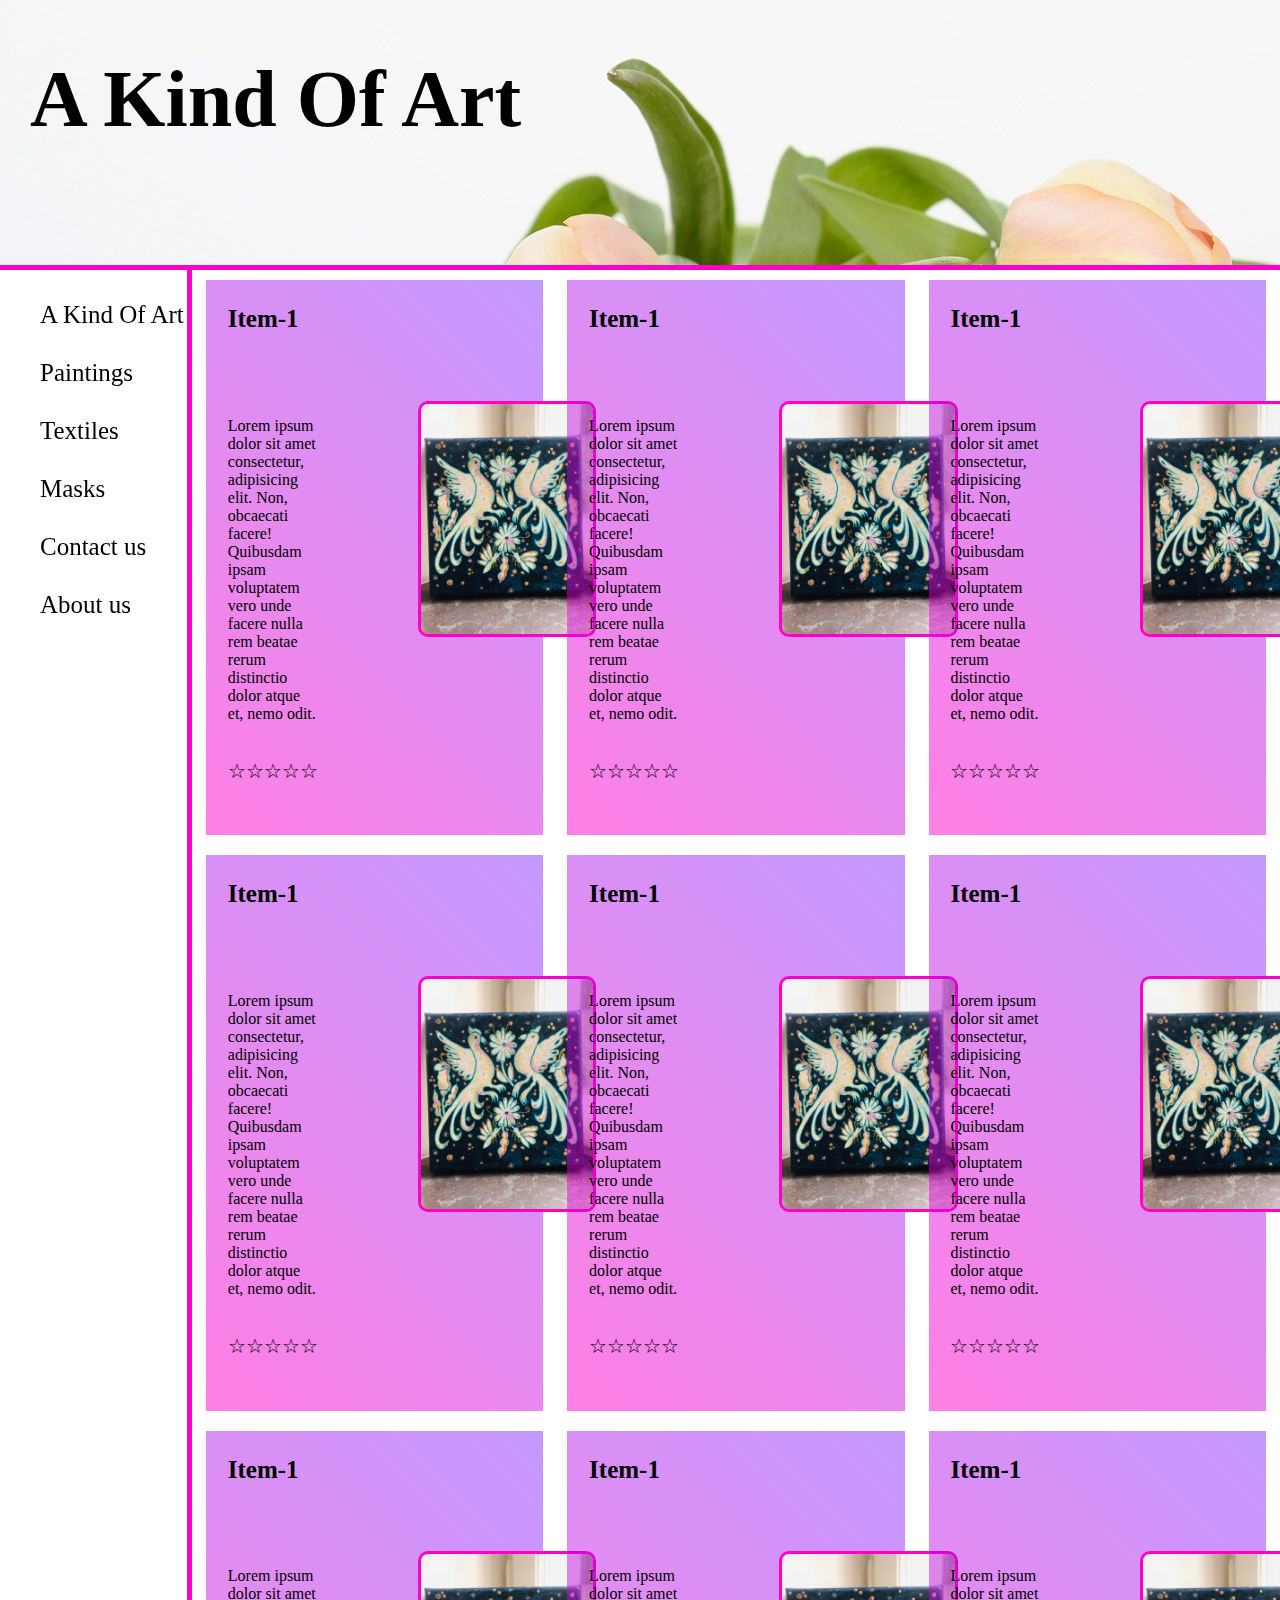
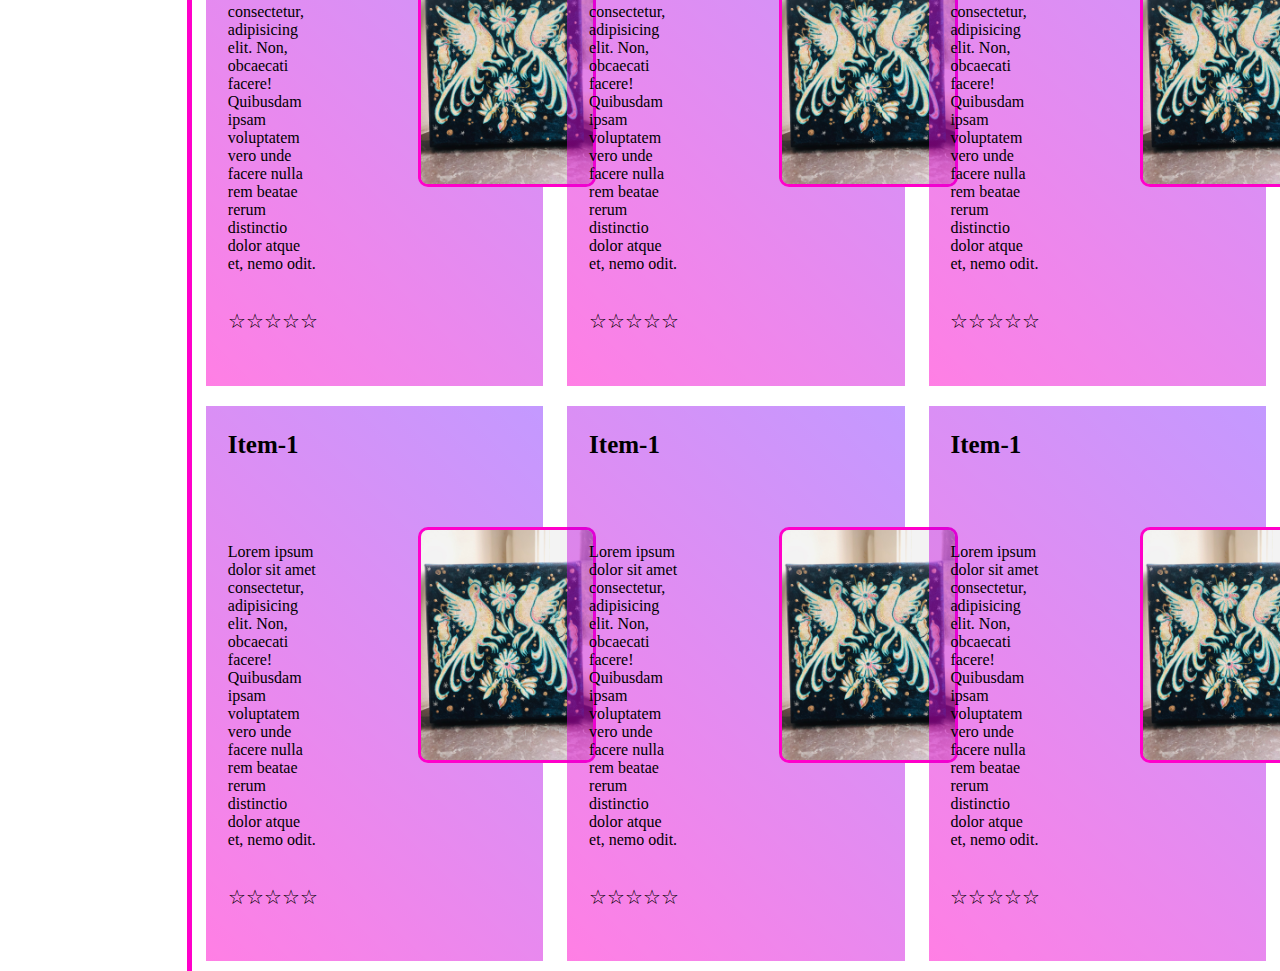
<file: index.html>
<!DOCTYPE html>
<html lang="en">
<head>
    <meta charset="UTF-8">
    <meta name="viewport" content="width=device-width, initial-scale=1.0">
    <link rel="stylesheet" href="style.css">
    <title>A Kind Of Art</title>
</head>
<body>
    <header>
        <a href="/"> <h1>A Kind Of Art</h1></a>
    </header>
    <aside>
        <ul>
            <li>
                <a href="/">
                    A Kind Of Art
                </a>
            </li>
            <li>
                <a href="/">
                    Paintings
                </a>
            </li>
            <li>
                <a href="/">
                    Textiles
                </a>
            </li>
            <li>
                <a href="/">
                    Masks
                </a>
            </li>
            <li>
                <a href="contact.html">
                    Contact us
                </a>
            </li>
            <li>
                <a href="contact.html">
                    About us
                </a>
            </li>
        </ul>
    </aside>
    <main>
        <section class = "articleContainer">
        <article>
            <a href="product.html"><h3>Item-1</h3></a>
            <p>Lorem ipsum dolor sit amet consectetur, adipisicing elit. Non, obcaecati facere! Quibusdam ipsam voluptatem vero unde facere nulla rem beatae rerum distinctio dolor atque et, nemo odit.</p>
            <img src="Images/image00002.jpeg" alt="Picture">
            <section class="rating"><p>☆☆☆☆☆</p></section>
        </article>
        <article>
            <a href="product.html"><h3>Item-1</h3></a>
            <p>Lorem ipsum dolor sit amet consectetur, adipisicing elit. Non, obcaecati facere! Quibusdam ipsam voluptatem vero unde facere nulla rem beatae rerum distinctio dolor atque et, nemo odit.</p>
            <img src="Images/image00002.jpeg" alt="Picture">
            <section class="rating"><p>☆☆☆☆☆</p></section>
        </article>
        <article>
            <a href="product.html"><h3>Item-1</h3></a>
            <p>Lorem ipsum dolor sit amet consectetur, adipisicing elit. Non, obcaecati facere! Quibusdam ipsam voluptatem vero unde facere nulla rem beatae rerum distinctio dolor atque et, nemo odit.</p>
            <img src="Images/image00002.jpeg" alt="Picture">
            <section class="rating"><p>☆☆☆☆☆</p></section>
        </article>
        <article>
            <a href="product.html"><h3>Item-1</h3></a>
            <p>Lorem ipsum dolor sit amet consectetur, adipisicing elit. Non, obcaecati facere! Quibusdam ipsam voluptatem vero unde facere nulla rem beatae rerum distinctio dolor atque et, nemo odit.</p>
            <img src="Images/image00002.jpeg" alt="Picture">
            <section class="rating"><p>☆☆☆☆☆</p></section>
        </article>
        <article>
            <a href="product.html"><h3>Item-1</h3></a>
            <p>Lorem ipsum dolor sit amet consectetur, adipisicing elit. Non, obcaecati facere! Quibusdam ipsam voluptatem vero unde facere nulla rem beatae rerum distinctio dolor atque et, nemo odit.</p>
            <img src="Images/image00002.jpeg" alt="Picture">
            <section class="rating"><p>☆☆☆☆☆</p></section>
        </article>
        <article>
            <a href="product.html"><h3>Item-1</h3></a>
            <p>Lorem ipsum dolor sit amet consectetur, adipisicing elit. Non, obcaecati facere! Quibusdam ipsam voluptatem vero unde facere nulla rem beatae rerum distinctio dolor atque et, nemo odit.</p>
            <img src="Images/image00002.jpeg" alt="Picture">
            <section class="rating"><p>☆☆☆☆☆</p></section>
        </article>
        <article>
            <a href="product.html"><h3>Item-1</h3></a>
            <p>Lorem ipsum dolor sit amet consectetur, adipisicing elit. Non, obcaecati facere! Quibusdam ipsam voluptatem vero unde facere nulla rem beatae rerum distinctio dolor atque et, nemo odit.</p>
            <img src="Images/image00002.jpeg" alt="Picture">
            <section class="rating"><p>☆☆☆☆☆</p></section>
        </article>
        <article>
            <a href="product.html"><h3>Item-1</h3></a>
            <p>Lorem ipsum dolor sit amet consectetur, adipisicing elit. Non, obcaecati facere! Quibusdam ipsam voluptatem vero unde facere nulla rem beatae rerum distinctio dolor atque et, nemo odit.</p>
            <img src="Images/image00002.jpeg" alt="Picture">
            <section class="rating"><p>☆☆☆☆☆</p></section>
        </article>
        <article>
            <a href="product.html"><h3>Item-1</h3></a>
            <p>Lorem ipsum dolor sit amet consectetur, adipisicing elit. Non, obcaecati facere! Quibusdam ipsam voluptatem vero unde facere nulla rem beatae rerum distinctio dolor atque et, nemo odit.</p>
            <img src="Images/image00002.jpeg" alt="Picture">
            <section class="rating"><p>☆☆☆☆☆</p></section>
        </article>
        <article>
            <a href="product.html"><h3>Item-1</h3></a>
            <p>Lorem ipsum dolor sit amet consectetur, adipisicing elit. Non, obcaecati facere! Quibusdam ipsam voluptatem vero unde facere nulla rem beatae rerum distinctio dolor atque et, nemo odit.</p>
            <img src="Images/image00002.jpeg" alt="Picture">
            <section class="rating"><p>☆☆☆☆☆</p></section>
        </article>
        <article>
            <a href="product.html"><h3>Item-1</h3></a>
            <p>Lorem ipsum dolor sit amet consectetur, adipisicing elit. Non, obcaecati facere! Quibusdam ipsam voluptatem vero unde facere nulla rem beatae rerum distinctio dolor atque et, nemo odit.</p>
            <img src="Images/image00002.jpeg" alt="Picture">
            <section class="rating"><p>☆☆☆☆☆</p></section>
        </article>
        <article>
            <a href="product.html"><h3>Item-1</h3></a>
            <p>Lorem ipsum dolor sit amet consectetur, adipisicing elit. Non, obcaecati facere! Quibusdam ipsam voluptatem vero unde facere nulla rem beatae rerum distinctio dolor atque et, nemo odit.</p>
            <img src="Images/image00002.jpeg" alt="Picture">
            <section class="rating"><p>☆☆☆☆☆</p></section>
        </article>
    </section>
    </main>
</body>
</html>
</file>
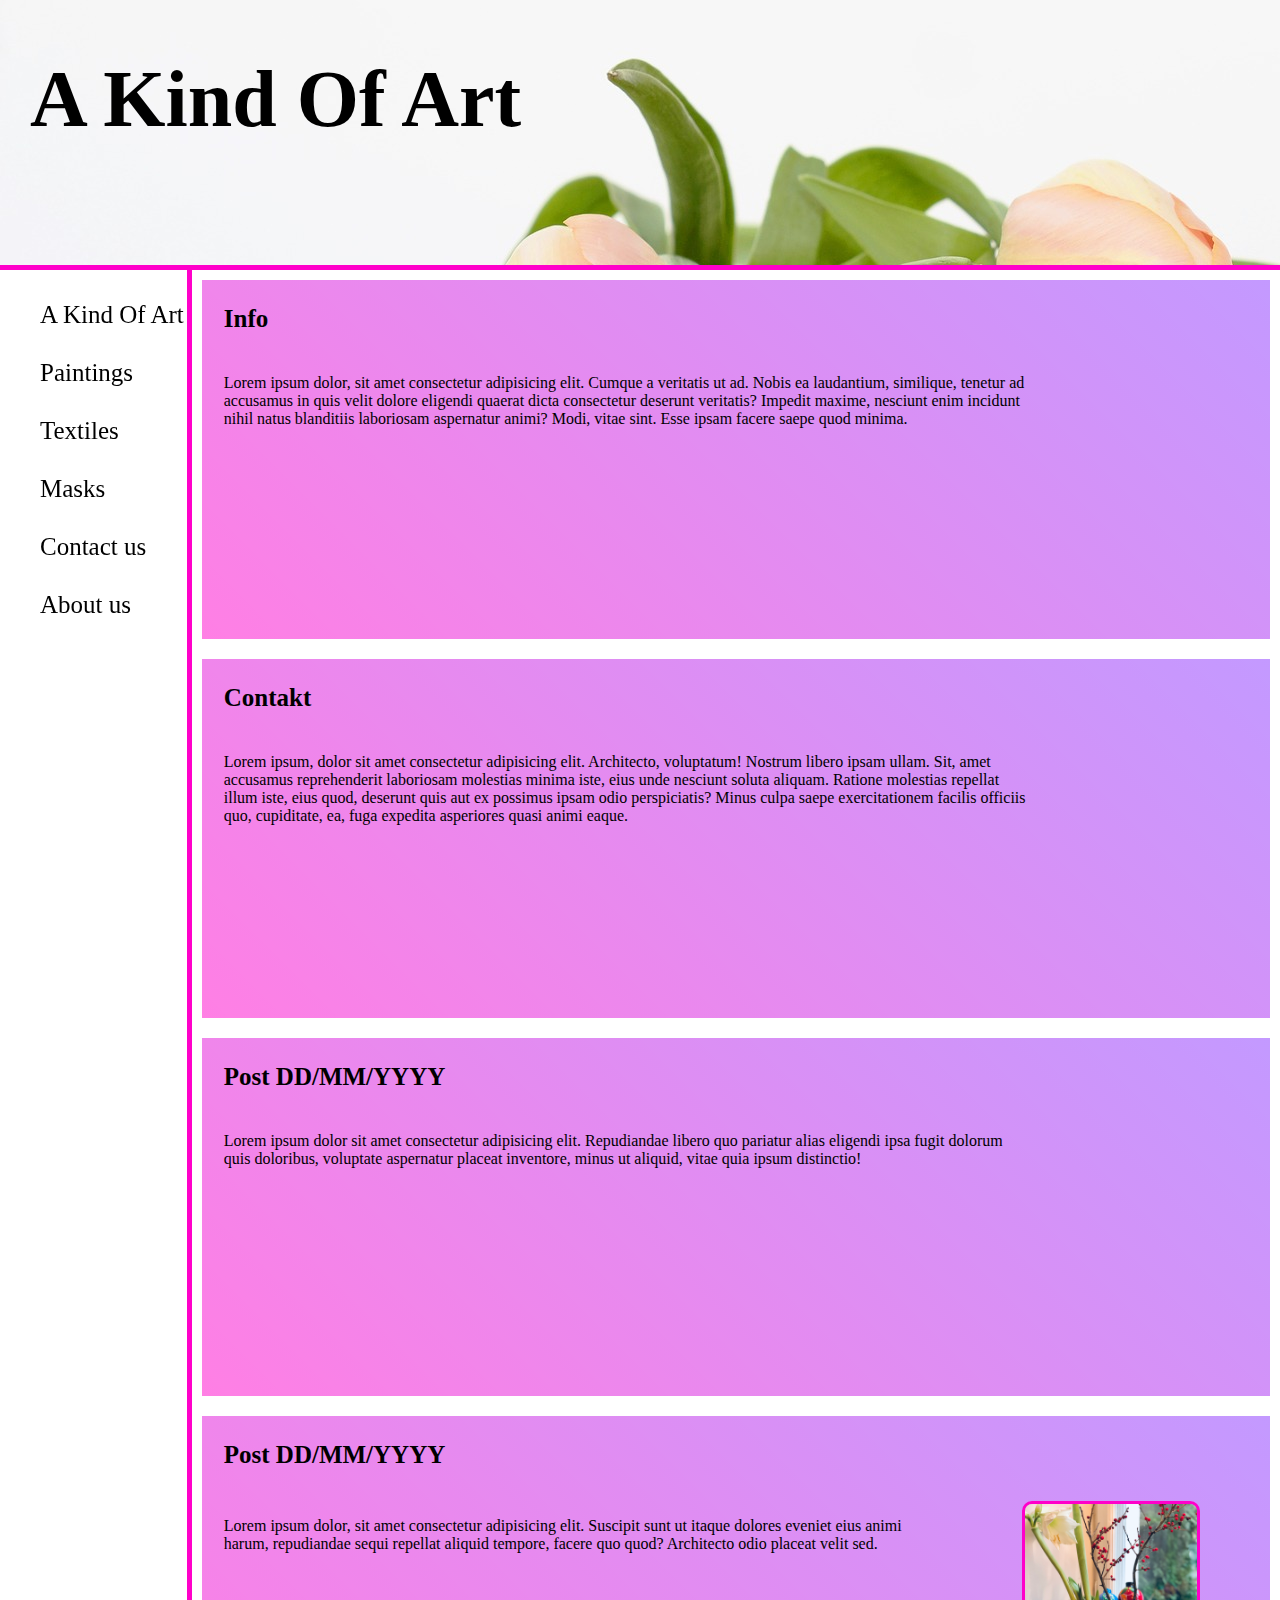
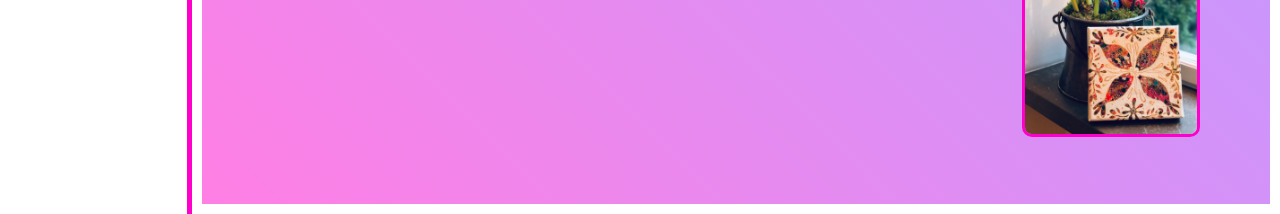
<file: contact.html>
<!DOCTYPE html>
<html lang="en">
<head>
    <meta charset="UTF-8">
    <meta name="viewport" content="width=device-width, initial-scale=1.0">
    <link rel="stylesheet" href="style.css">
    <title>A Kind Of Art</title>
</head>
<body>
    <header>
        <a href="/"> <h1>A Kind Of Art</h1></a>
    </header>
    <aside>
        <ul>
            <li>
                <a href="/">
                    A Kind Of Art
                </a>
            </li>
            <li>
                <a href="/">
                    Paintings
                </a>
            </li>
            <li>
                <a href="/">
                    Textiles
                </a>
            </li>
            <li>
                <a href="/">
                    Masks
                </a>
            </li>
            <li>
                <a href="contact.html">
                    Contact us
                </a>
            </li>
            <li>
                <a href="contact.html">
                    About us
                </a>
            </li>
        </ul>
    </aside>
    <main>
        <section class = "infoContainer">
            <article>
                <h3>
                    Info
                </h3>
                <p>
                    Lorem ipsum dolor, sit amet consectetur adipisicing elit. Cumque a veritatis ut ad. Nobis ea laudantium, similique, tenetur ad accusamus in quis velit dolore eligendi quaerat dicta consectetur deserunt veritatis? Impedit maxime, nesciunt enim incidunt nihil natus blanditiis laboriosam aspernatur animi? Modi, vitae sint. Esse ipsam facere saepe quod minima.
                </p>
            </article>
            <article>
                <h3>
                    Contakt
                </h3>
                <p>
                    Lorem ipsum, dolor sit amet consectetur adipisicing elit. Architecto, voluptatum! Nostrum libero ipsam ullam. Sit, amet accusamus reprehenderit laboriosam molestias minima iste, eius unde nesciunt soluta aliquam. Ratione molestias repellat illum iste, eius quod, deserunt quis aut ex possimus ipsam odio perspiciatis? Minus culpa saepe exercitationem facilis officiis quo, cupiditate, ea, fuga expedita asperiores quasi animi eaque.
                </p>
            </article>
            <article>
                <h3>
                    Post DD/MM/YYYY
                </h3>
                <p>
                    Lorem ipsum dolor sit amet consectetur adipisicing elit. Repudiandae libero quo pariatur alias eligendi ipsa fugit dolorum quis doloribus, voluptate aspernatur placeat inventore, minus ut aliquid, vitae quia ipsum distinctio!
                </p>
            </article>
            <article>
                <h3>
                    Post DD/MM/YYYY
                </h3>
                <p>
                    Lorem ipsum dolor, sit amet consectetur adipisicing elit. Suscipit sunt ut itaque dolores eveniet eius animi harum, repudiandae sequi repellat aliquid tempore, facere quo quod? Architecto odio placeat velit sed.
                </p>
                <img src="Images/image00005.jpeg" alt="Picture">
            </article>
        </section>
    </main>
</body>
</html>
</file>
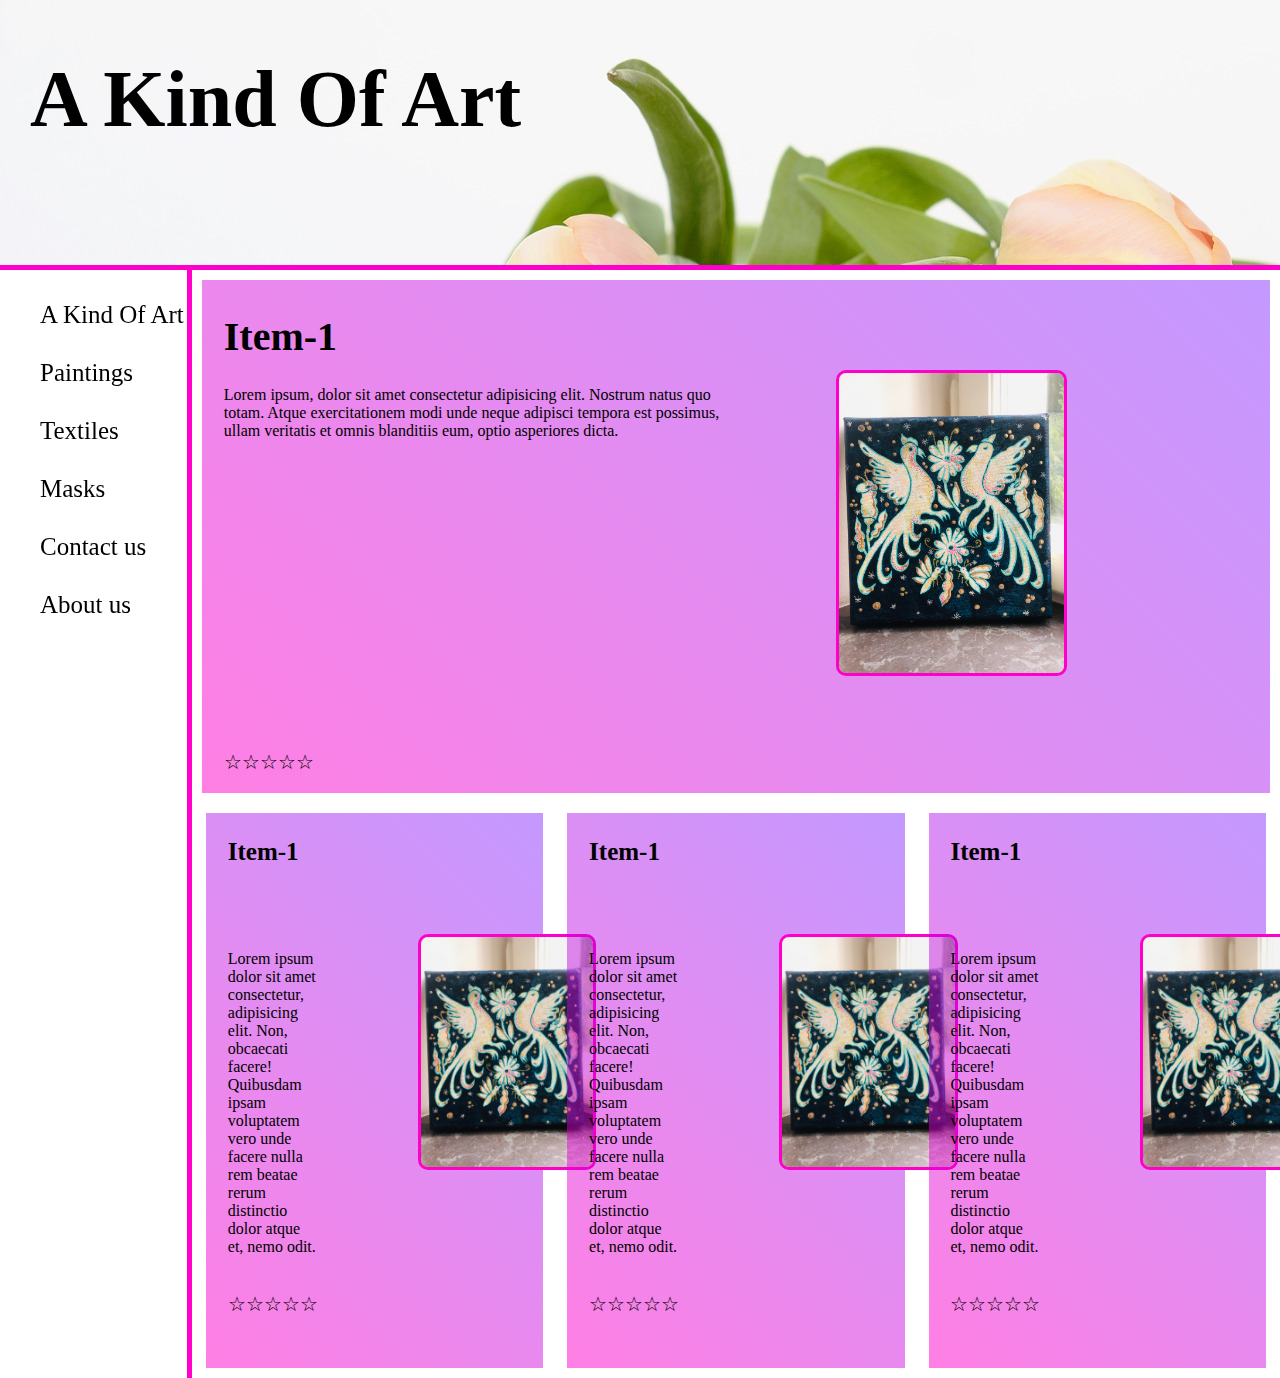
<file: product.html>
<!DOCTYPE html>
<html lang="en">
<head>
    <meta charset="UTF-8">
    <meta name="viewport" content="width=device-width, initial-scale=1.0">
    <link rel="stylesheet" href="style.css">
    <title>A Kind Of Art</title>
</head>
<body>
    <header>
        <a href="/"> <h1>A Kind Of Art</h1></a>
    </header>
    <aside>
        <ul>
            <li>
                <a href="/">
                    A Kind Of Art
                </a>
            </li>
            <li>
                <a href="/">
                    Paintings
                </a>
            </li>
            <li>
                <a href="/">
                    Textiles
                </a>
            </li>
            <li>
                <a href="/">
                    Masks
                </a>
            </li>
            <li>
                <a href="contact.html">
                    Contact us
                </a>
            </li>
            <li>
                <a href="contact.html">
                    About us
                </a>
            </li>
        </ul>
    </aside>
    <main>
        <section id="productContainer">
            <article>
                <h2>Item-1</h2>
                <p>Lorem ipsum, dolor sit amet consectetur adipisicing elit. Nostrum natus quo totam. Atque exercitationem modi unde neque adipisci tempora est possimus, ullam veritatis et omnis blanditiis eum, optio asperiores dicta.</p>
                <img src="Images/image00002.jpeg" alt="Picture">
                <section class="rating"><p>☆☆☆☆☆</p></section>
            </article>
        </section>
        <section class = "articleContainer">
            <article>
                <a href="product.html"><h3>Item-1</h3></a>
                <p>Lorem ipsum dolor sit amet consectetur, adipisicing elit. Non, obcaecati facere! Quibusdam ipsam voluptatem vero unde facere nulla rem beatae rerum distinctio dolor atque et, nemo odit.</p>
                <img src="Images/image00002.jpeg" alt="Picture">
                <section class="rating"><p>☆☆☆☆☆</p></section>
            </article>
            <article>
                <a href="product.html"><h3>Item-1</h3></a>
                <p>Lorem ipsum dolor sit amet consectetur, adipisicing elit. Non, obcaecati facere! Quibusdam ipsam voluptatem vero unde facere nulla rem beatae rerum distinctio dolor atque et, nemo odit.</p>
                <img src="Images/image00002.jpeg" alt="Picture">
                <section class="rating"><p>☆☆☆☆☆</p></section>
            </article>
            <article>
                <a href="product.html"><h3>Item-1</h3></a>
                <p>Lorem ipsum dolor sit amet consectetur, adipisicing elit. Non, obcaecati facere! Quibusdam ipsam voluptatem vero unde facere nulla rem beatae rerum distinctio dolor atque et, nemo odit.</p>
                <img src="Images/image00002.jpeg" alt="Picture">
                <section class="rating"><p>☆☆☆☆☆</p></section>
            </article>
        </section>
    </main>
</body>
</html>
</file>
<file: style.css>
body
{
    padding: 0;
    margin: 0;
    border: 0;
    background-color: white;
    
    display: grid;
    grid-template-columns: 15vw 85vw;
    grid-template-rows: 30vh auto;
}
header
{
    grid-row: 1;
    grid-column: 1 / 3;
    background-image: url("Images/header.jpg");
    border: solid;
    border-width: 0;
    border-bottom-width: 5px;
    border-color: rgb(255,0,202);
    padding-left: 30px;
}
header a
{
    font-size: 40px;
    color: black;
    text-decoration: none;
}
header a :hover
{
    color: rgb(255,0,202);
}
aside
{
    grid-row: 2 / 3;
    grid-column: 1 / 2;
    background-color: white;
    border: solid;
    border-width: 0;
    border-right-width: 5px;
    border-color: rgb(255,0,202);
}
.articleContainer
{
    display: flex;
    flex-wrap: wrap;
    justify-content: space-evenly;
    align-items: stretch;
}
.articleContainer article
{
    background: rgb(255,0,202);
    background: linear-gradient(45deg, rgba(255,0,202,0.50) 0%, rgba(106,0,255,0.40) 100%); 
    margin: 10px;
    flex-grow: 1;
    flex-basis: auto;
    min-width: 25%;
    max-width: 29%;
    padding-left: 2%;
    display: grid;
    grid-template-columns: 10fr 2fr 1fr;
    grid-template-rows: 25fr 70fr 20fr;
}
.infoContainer
{
    display: flex;
    flex-wrap: wrap;
    justify-content: space-evenly;
    align-items: stretch;
}
.infoContainer article
{
    background: rgb(255,0,202);
    background: linear-gradient(45deg, rgba(255,0,202,0.50) 0%, rgba(106,0,255,0.40) 100%); 
    margin: 10px;
    flex-grow: 1;
    flex-basis: auto;
    padding-left: 2%;
    display: grid;
    grid-template-columns: 10fr 2fr 1fr;
    grid-template-rows: 25fr 70fr 20fr;
}
main article h3
{
    grid-area: 1 / 1 / 2/ 2;
    color: black;
    font-size: 25px;
}
main article a
{
    text-decoration: none;
}
main article a :hover
{
    color: rgb(255,0,202);
}
main article p
{
    grid-area: 2 / 1 / 3 / 2;
}
main article img
{
    margin-left: 100px;
    max-height: 230px;
    grid-area:2 / 2 / 3 / 3;
    border: solid;
    border-radius: 10px;
    border-color: rgb(255,0,202);
}
main article .rating
{
    grid-area: 3 / 1 / 4 / 2;
    font-size: 20px;
}
ul
{
    position: fixed;
    list-style-type: none;
    width: 100;
}
ul li
{
    padding-top: 15px;
    padding-bottom: 15px;
}
ul li :hover
{
    color: rgb(255,0,202);
}
ul li a
{
    font-size: 25px;
    text-decoration: none;
    color: black;
}
#productContainer
{
    display: grid;
}
#productContainer article
{
    background: rgb(255,0,202);
    background: linear-gradient(45deg, rgba(255,0,202,0.50) 0%, rgba(106,0,255,0.40) 100%); 
    margin: 10px;
    padding-left: 2%;
    display: grid;
    grid-template-columns: 40vw 20vw 20vw;
    grid-template-rows: 10vh 40vh 7vh;
}
#productContainer article h2
{
    font-size: 40px;
}
#productContainer article img
{
    margin-left: 100px;
    max-height: 300px;
}
</file>
